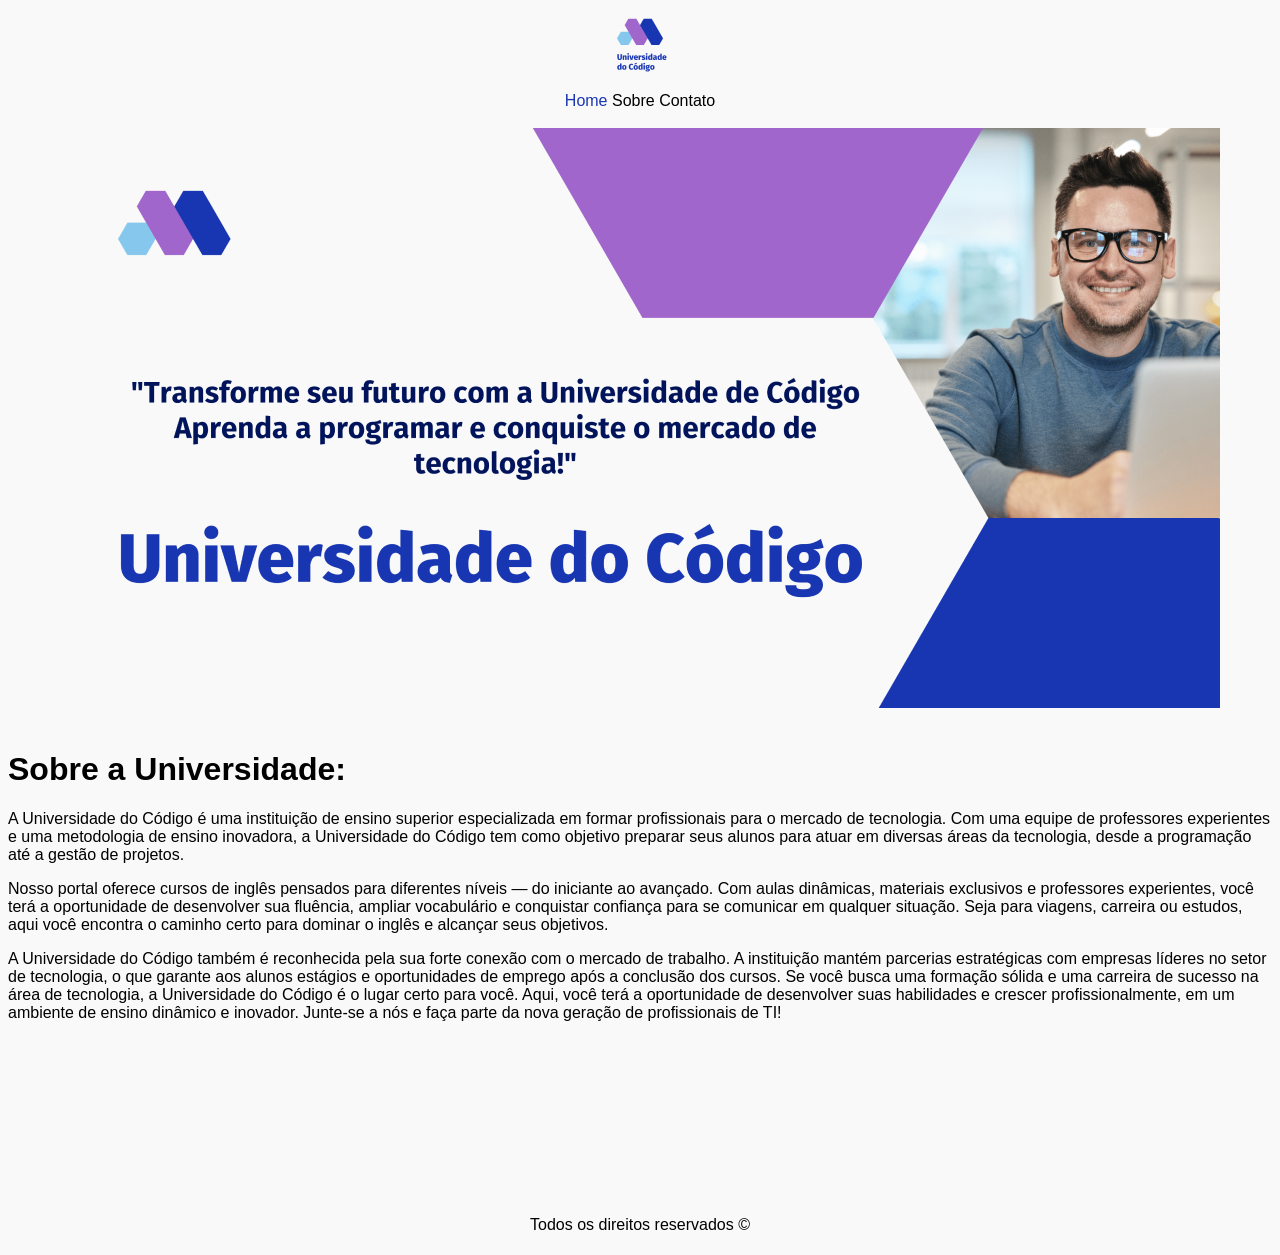
<file: index.html>
<!DOCTYPE html>
<html lang="pt-BR">
<head>
    <meta charset="UTF-8">
    <meta name="viewport" content="width=device-width, initial-scale=1.0">
    <title>Home</title>
    <link rel="stylesheet" href="style.css">
</head>
<body>
    <center>
        <img src="Logo.png" alt="">
        <br>
    <a href="index.html"class="link-ativo">Home</a>
    <a href="Sobre.html">Sobre</a>
    <a href="Contato.html">Contato</a>
    <br>
    <br>
    <img src="Banner.png" alt="">
    <br>
    <br>
    </center>
    <h1>Sobre a Universidade:</h1>
    <p>A Universidade do Código é uma instituição de ensino superior especializada em formar profissionais para o mercado de tecnologia. Com uma equipe de professores experientes e uma metodologia de ensino inovadora, a Universidade do Código tem como objetivo preparar seus alunos para atuar em diversas áreas da tecnologia, desde a programação até a gestão de projetos.</p>
    <p>Nosso portal oferece cursos de inglês pensados para diferentes níveis — do iniciante ao avançado. Com aulas dinâmicas, materiais exclusivos e professores experientes, você terá a oportunidade de desenvolver sua fluência, ampliar vocabulário e conquistar confiança para se comunicar em qualquer situação. Seja para viagens, carreira ou estudos, aqui você encontra o caminho certo para dominar o inglês e alcançar seus objetivos.</p>
    <p>A Universidade do Código também é reconhecida pela sua forte conexão com o mercado de trabalho. A instituição mantém parcerias estratégicas com empresas líderes no setor de tecnologia, o que garante aos alunos estágios e oportunidades de emprego após a conclusão dos cursos. Se você busca uma formação sólida e uma carreira de sucesso na área de tecnologia, a Universidade do Código é o lugar certo para você. Aqui, você terá a oportunidade de desenvolver suas habilidades e crescer profissionalmente, em um ambiente de ensino dinâmico e inovador. Junte-se a nós e faça parte da nova geração de profissionais de TI!</p>
    <br>
    <br>
    <br>
    <br>   
    <br>
    <br>
    <br>
    <br>
    <br>
    <center>
        <p>Todos os direitos reservados ©</p>
    </center>
    

    <h1></h1>
    <p></p>
</body>
</html>
</file>
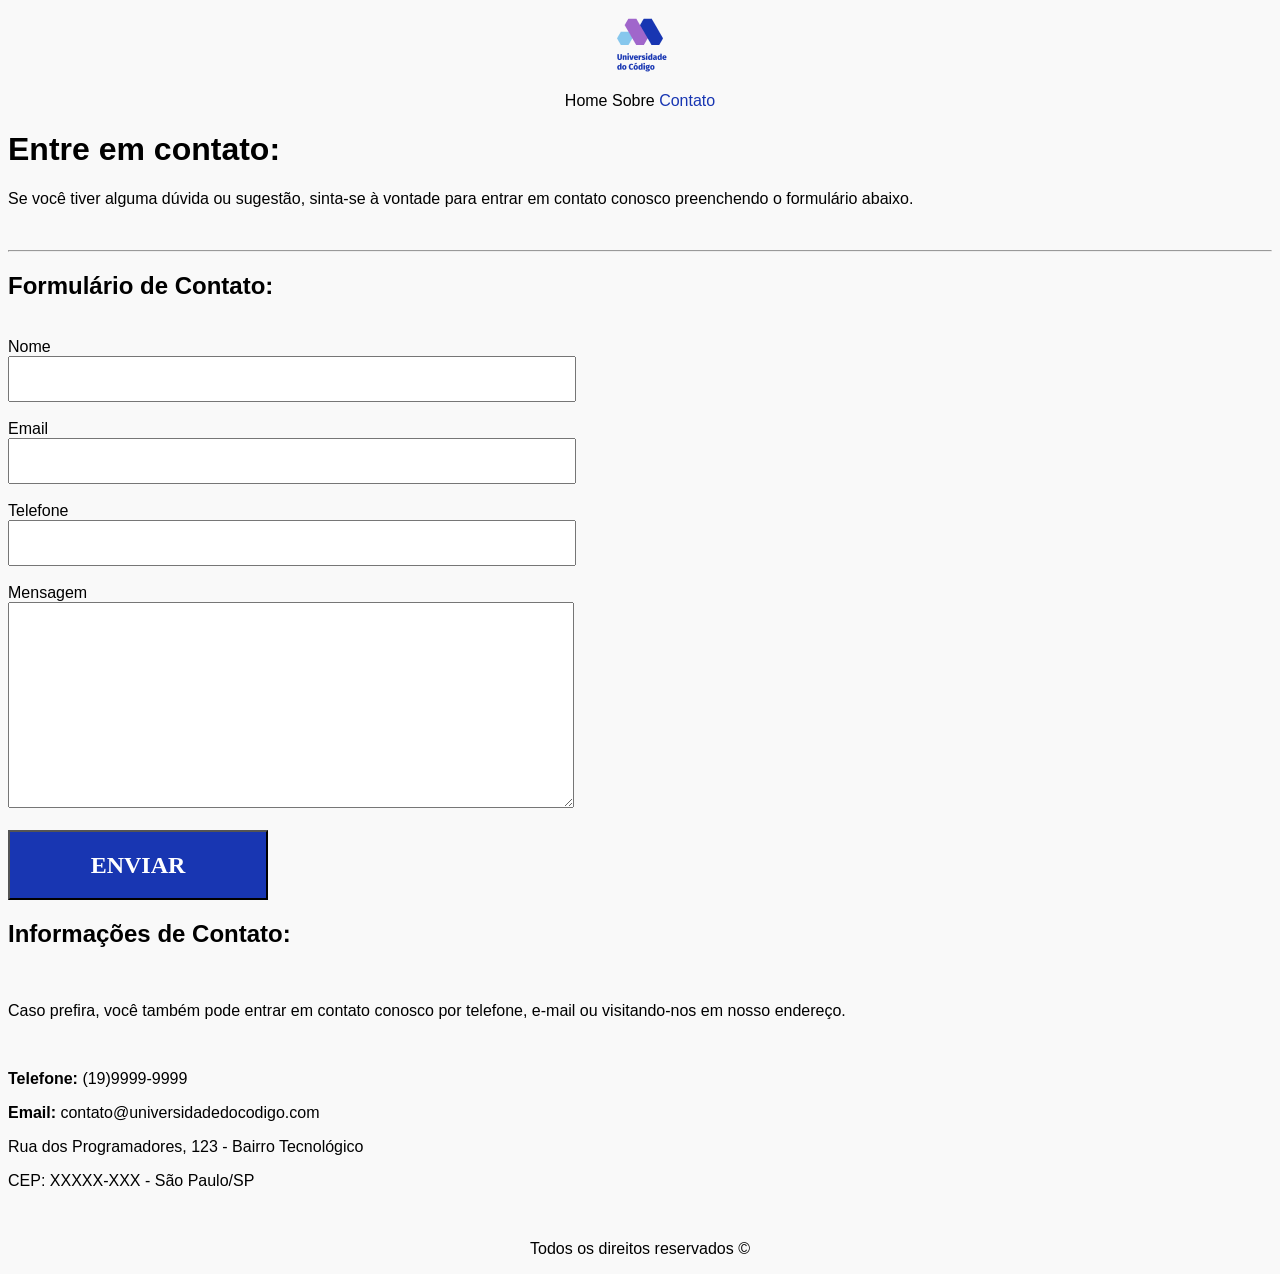
<file: Contato.html>
<!DOCTYPE html>
<html lang="pt-BR">
<head>
    <meta charset="UTF-8">
    <meta name="viewport" content="width=device-width, initial-scale=1.0">
    <title>Contato</title>
    <link rel="stylesheet" href="style.css">
</head>
<body>
    <center>
        <img src="Logo.png" alt="">
        <br>
    <a href="index.html">Home</a>
    <a href="Sobre.html">Sobre</a>
    <a href="Contato.html"class="link-ativo">Contato</a>
    </center>
    <h1>Entre em contato:</h1>
    <p>Se você tiver alguma dúvida ou sugestão, sinta-se à vontade para entrar em contato conosco preenchendo o formulário abaixo.</p>
    <br>
    <hr>
    <h2>Formulário de Contato:</h2>
    <br>
     <form>
        <label>Nome</label>
        <br>
        <input type="nome"/>
    </form>
    <br>
     <form>
        <label>Email</label>
        <br>
        <input type="email"/>
    </form>
    <br>
     <form>
        <label>Telefone</label>
        <br>
        <input type="telefone"/>
    </form>
    <br>
    <form><label>Mensagem</label></form>
        <textarea name="Mensagem"id=""></textarea>
        <br>
        <br>
        <Button>ENVIAR</Button>
        <br>
<h2>Informações de Contato:</h2>
<br>

<p>Caso prefira, você também pode entrar em contato conosco por telefone, e-mail ou visitando-nos em nosso endereço.</p>
<br>
<p><b>Telefone:</b> (19)9999-9999</p>
<p><b>Email:</b> contato@universidadedocodigo.com</p>
<p>Rua dos Programadores, 123 - Bairro Tecnológico</p>
<p>CEP: XXXXX-XXX - São Paulo/SP</p>
<br>
<center>
        <p>Todos os direitos reservados ©</p>
    </center>
</body>
</html>
</file>
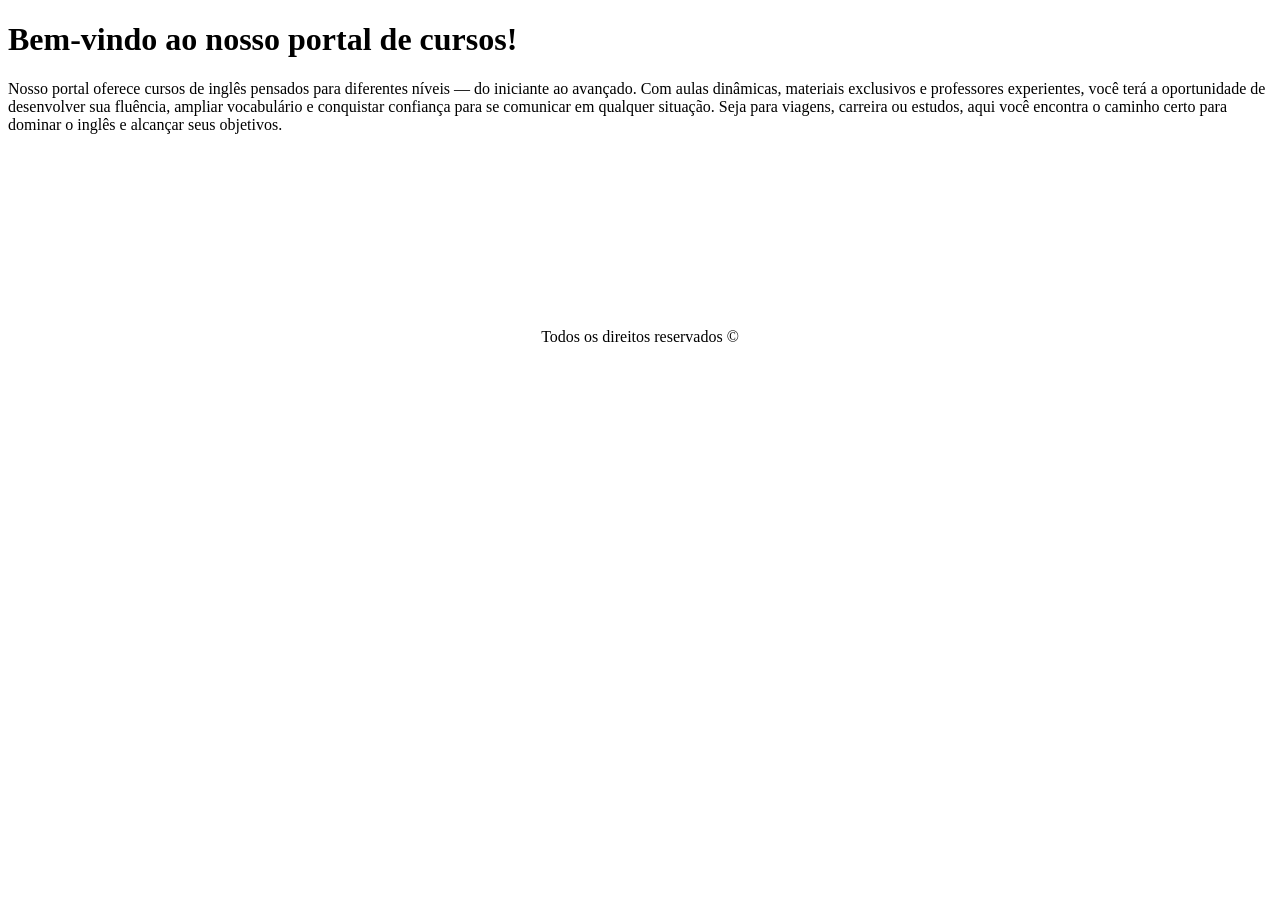
<file: cursos.html>
<!DOCTYPE html>
<html lang="pt-BR">
<head>
    <meta charset="UTF-8">
    <meta name="viewport" content="width=device-width, initial-scale=1.0">
    <title>Curso</title>
</head>
<body>
    <h1>Bem-vindo ao nosso portal de cursos!</h1>
    <p>Nosso portal oferece cursos de inglês pensados para diferentes níveis — do iniciante ao avançado. Com aulas dinâmicas, materiais exclusivos e professores experientes, você terá a oportunidade de desenvolver sua fluência, ampliar vocabulário e conquistar confiança para se comunicar em qualquer situação. Seja para viagens, carreira ou estudos, aqui você encontra o caminho certo para dominar o inglês e alcançar seus objetivos.</p>
    <br>
    <br>
    <br>
    <br>   
    <br>
    <br>
    <br>
    <br>
    <br>
    <center>
        <p>Todos os direitos reservados ©</p>
    </center>
    
</body>
</html>
</file>
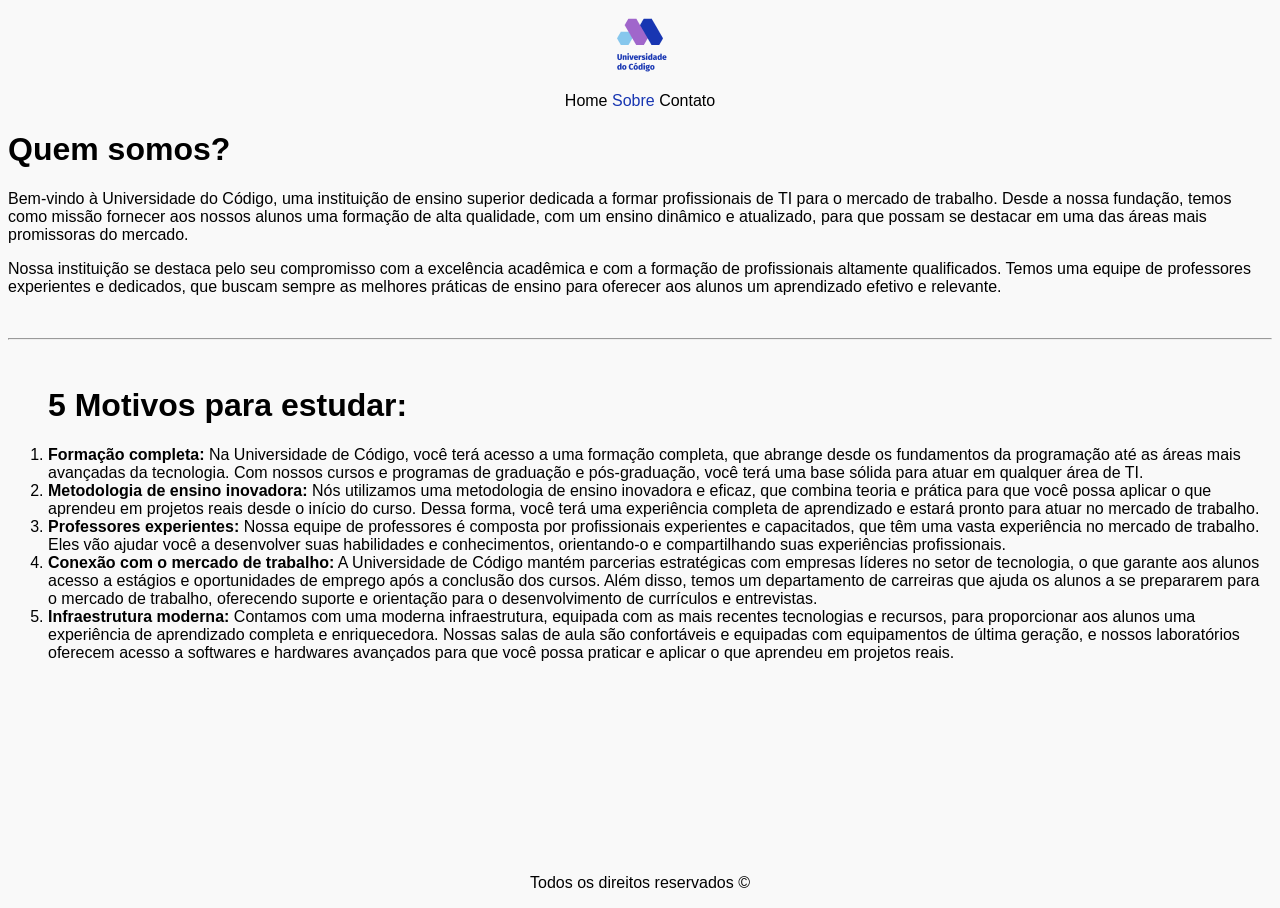
<file: Sobre.html>
<!DOCTYPE html>
<html lang="pt-BR">
<head>
    <meta charset="UTF-8">
    <meta name="viewport" content="width=device-width, initial-scale=1.0">
    <title>Sobre</title>
      <link rel="stylesheet" href="style.css">
</head>
<body>
    <center>
        <img src="Logo.png" alt="">
        <br>
    <a href="index.html">Home</a>
    <a href="Sobre.html"class="link-ativo">Sobre</a>
    <a href="Contato.html">Contato</a>
    </center>
    <h1>Quem somos?</h1>
    <p>Bem-vindo à Universidade do Código, uma instituição de ensino superior dedicada a formar profissionais de TI para o mercado de trabalho. Desde a nossa fundação, temos como missão fornecer aos nossos alunos uma formação de alta qualidade, com um ensino dinâmico e atualizado, para que possam se destacar em uma das áreas mais promissoras do mercado.</p>
    <p>Nossa instituição se destaca pelo seu compromisso com a excelência acadêmica e com a formação de profissionais altamente qualificados. Temos uma equipe de professores experientes e dedicados, que buscam sempre as melhores práticas de ensino para oferecer aos alunos um aprendizado efetivo e relevante.</p>
    <br>
    <hr>
   <br>
   <ol><h1>5 Motivos para estudar:</h1>
    <li><b>Formação completa:</b> Na Universidade de Código, você terá acesso a uma formação completa, que abrange desde os fundamentos da programação até as áreas mais avançadas da tecnologia. Com nossos cursos e programas de graduação e pós-graduação, você terá uma base sólida para atuar em qualquer área de TI.</li>
    <li><b>Metodologia de ensino inovadora:</b> Nós utilizamos uma metodologia de ensino inovadora e eficaz, que combina teoria e prática para que você possa aplicar o que aprendeu em projetos reais desde o início do curso. Dessa forma, você terá uma experiência completa de aprendizado e estará pronto para atuar no mercado de trabalho.</li>
    <li><b>Professores experientes:</b> Nossa equipe de professores é composta por profissionais experientes e capacitados, que têm uma vasta experiência no mercado de trabalho. Eles vão ajudar você a desenvolver suas habilidades e conhecimentos, orientando-o e compartilhando suas experiências profissionais.</li>
    <li><b>Conexão com o mercado de trabalho:</b> A Universidade de Código mantém parcerias estratégicas com empresas líderes no setor de tecnologia, o que garante aos alunos acesso a estágios e oportunidades de emprego após a conclusão dos cursos. Além disso, temos um departamento de carreiras que ajuda os alunos a se prepararem para o mercado de trabalho, oferecendo suporte e orientação para o desenvolvimento de currículos e entrevistas.</li>
    <li><b>Infraestrutura moderna:</b> Contamos com uma moderna infraestrutura, equipada com as mais recentes tecnologias e recursos, para proporcionar aos alunos uma experiência de aprendizado completa e enriquecedora. Nossas salas de aula são confortáveis e equipadas com equipamentos de última geração, e nossos laboratórios oferecem acesso a softwares e hardwares avançados para que você possa praticar e aplicar o que aprendeu em projetos reais.</li>
   </ol>
   <br>
   <br>
   <br>
   <br>
   <br>
   <br>
   <br>
   <br>
   <br>
   <br>
   <center>
        <p>Todos os direitos reservados ©</p>
    </center>
</body>
</html>
</file>
<file: style.css>
a {
    color:black;
    text-decoration: none;
}

.link-ativo{
    color: #1836B2;
}

body {
font-family: Arial, Helvetica, sans-serif;
background-color:#f9f9f9;
}

input {
    width: 560px;
    height: 40px;
}

textarea {
    width: 560px;
    height: 200px;
}

button{
    background-color: #1836B2;
    font-family: Poppins;
font-weight: 700;
font-style: Bold;
font-size: 24px;
leading-trim: NONE;
line-height: 100%;
letter-spacing: 0%;
    color: white;
    width: 260px;
    height: 70px;
}
</file>
